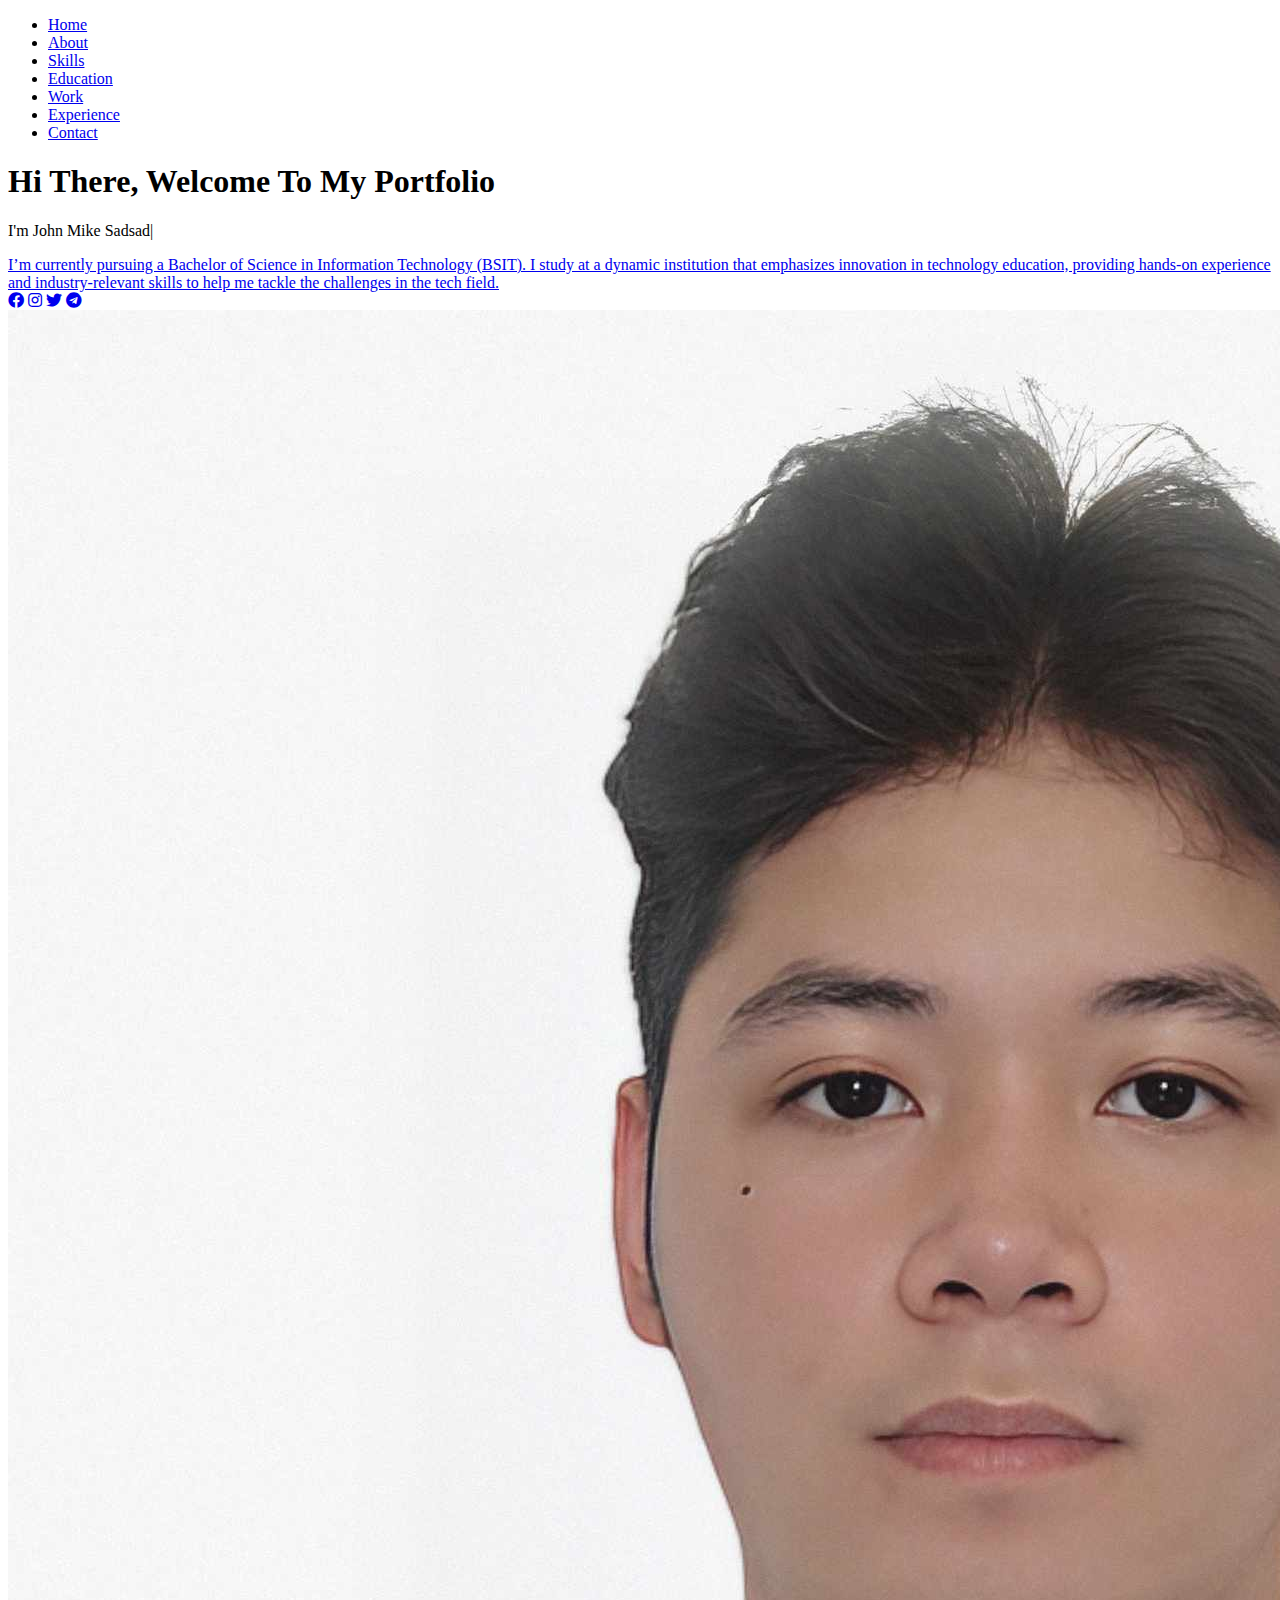
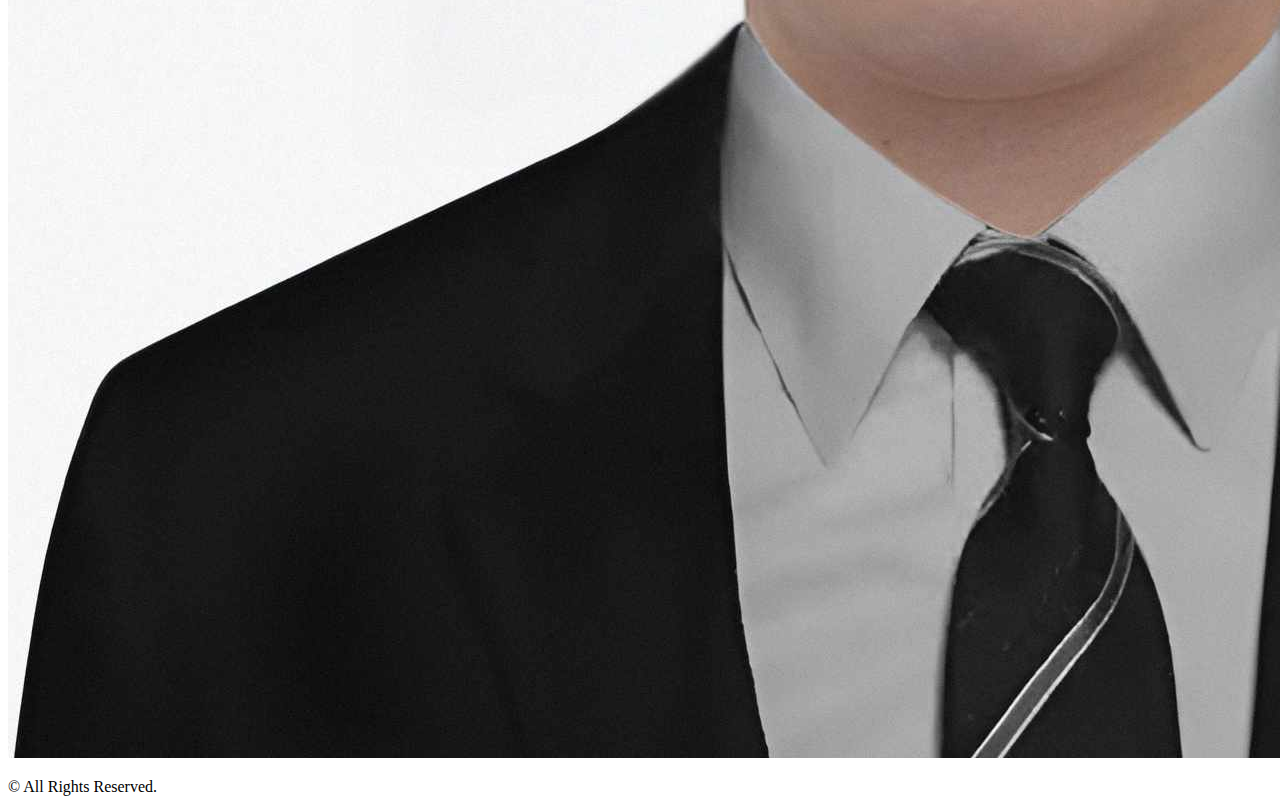
<file: docs/activity#2.html>
<!DOCTYPE html>
<html lang="en">
<head>
    <meta charset="UTF-8">
    <meta name="viewport" content="width=device-width, initial-scale=1.0">
    <title>JM's Portfolio</title>
    <link rel="stylesheet" href="https://cdnjs.cloudflare.com/ajax/libs/font-awesome/5.15.4/css/all.min.css">
</head>
<body>
    <header>
        <div class="container">
            <nav>
                <ul>
                    <li><a href="#">Home</a></li>
                    <li><a href="#">About</a></li>
                    <li><a href="#">Skills</a></li>
                    <li><a href="#">Education</a></li>
                    <li><a href="#">Work</a></li>
                    <li><a href="#">Experience</a></li>
                    <li><a href="#">Contact</a></li>
                </ul>
            </nav>
        </div>
    </header>

    <section class="intro">
        <div class="container">
            <div class="intro-text">
                <h1>Hi There, Welcome To My Portfolio</h1>
                <p>I'm John Mike Sadsad<span class="blinker">|</span></p>
                <a href="#" class="btn">I’m currently pursuing a Bachelor of Science in Information Technology (BSIT). I study at a dynamic institution that emphasizes innovation in technology education, providing hands-on experience and industry-relevant skills to help me tackle the challenges in the tech field.</a>
                <div class="social-icons">
                    <a href="#"><i class="fab fa-facebook"></i></a>
                    <a href="#"><i class="fab fa-instagram"></i></a>
                    <a href="#"><i class="fab fa-twitter"></i></a>
                    <a href="#"><i class="fab fa-telegram"></i></a>
                </div>
            </div>
            <div class="intro-img">
                <img src="img/jm picture.jpg" alt="Picture">
            </div>
        </div>
    </section>

    <footer>
        <p>&copy; All Rights Reserved.</p>
    </footer>

</body>
</html>
</file>
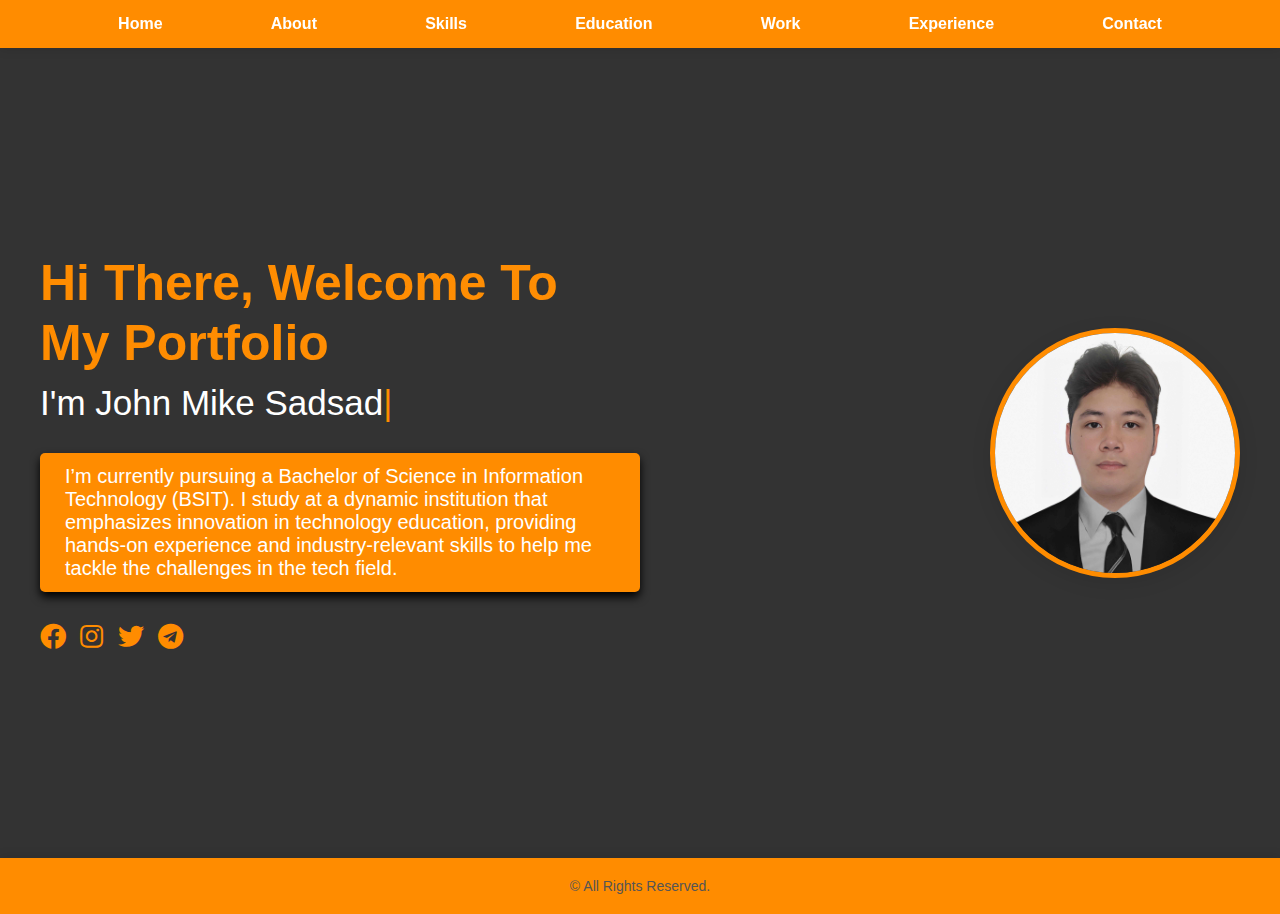
<file: docs/activity#4.html>
<!DOCTYPE html>
<html lang="en">
<head>
    <meta charset="UTF-8">
    <meta name="viewport" content="width=device-width, initial-scale=1.0">
    <title>JM's Portfolio</title>
    <link rel="stylesheet" href="./CSS/styles.css">
    <link rel="stylesheet" href="https://cdnjs.cloudflare.com/ajax/libs/font-awesome/5.15.4/css/all.min.css">
</head>
<body>
    <header>
        <div class="container">
            <nav>
                <ul>
                    <li><a href="#">Home</a></li>
                    <li><a href="file:///C:/Users/Administrator/Desktop/JM/about.html#">About</a></li>
                    <li><a href="file:///C:/Users/Administrator/Desktop/JM/skills.html">Skills</a></li>
                    <li><a href="file:///C:/Users/Administrator/Desktop/JM/education.html">Education</a></li>
                    <li><a href="file:///C:/Users/Administrator/Desktop/JM/work.html">Work</a></li>
                    <li><a href="file:///C:/Users/Administrator/Desktop/JM/Experience.html">Experience</a></li>
                    <li><a href="file:///C:/Users/Administrator/Desktop/JM/contact.html">Contact</a></li>
                </ul>
            </nav>
        </div>
    </header>

    <section class="intro">
        <div class="container">
            <div class="intro-text">
                <h1>Hi There, Welcome To My Portfolio</h1>
                <p>I'm John Mike Sadsad<span class="blinker">|</span></p>
                <a href="#" class="btn">I’m currently pursuing a Bachelor of Science in Information Technology (BSIT). I study at a dynamic institution that emphasizes innovation in technology education, providing hands-on experience and industry-relevant skills to help me tackle the challenges in the tech field.</a>
                <div class="social-icons">
                    <a href="https://www.facebook.com/Alazxc"><i class="fab fa-facebook"></i></a>
                    <a href="https://www.instagram.com/alas.xz/"><i class="fab fa-instagram"></i></a>
                    <a href="https://x.com/alazxc18"><i class="fab fa-twitter"></i></a>
                    <a href="https://www.facebook.com/Alazxc"><i class="fab fa-telegram"></i></a>
                </div>
            </div>
            <div class="intro-img">
                <img src="img/jm picture.jpg" alt="Picture">
            </div>
        </div>
    </section>

    <footer>
        <p>&copy; All Rights Reserved.</p>
    </footer>
</body>
</html>
</file>
<file: docs/CSS/styles.css>
/* Base Reset */
* {
    margin: 0;
    padding: 0;
    box-sizing: border-box;
    font-family: 'Poppins', sans-serif;
}

body {
    background-color: #333;
    color: #333;
    overflow-x: hidden;
    background-image: image('/docs/img/background.jpg');
    background-size: cover;
}

/* Container setup */
.container {
    width: 90%;
    max-width: 1200px;
    margin: 0 auto;
}

/* Header Styling */
header {
    background-color: #FF8C00;
    padding: 15px 0;
    box-shadow: 0 2px 10px rgba(0, 0, 0, 0.1);
    position: sticky;
    top: 0;
    z-index: 100;
}

nav ul {
    list-style: none;
    display: flex;
    justify-content: space-around;
    align-items: center;
}

nav ul li {
    display: inline-block;
}

nav ul li a {
    text-decoration: none;
    color: #fff;
    font-weight: bold;
    padding: 10px 20px;
    transition: color 0.3s ease;
}

nav ul li a:hover {
    color: #000000;
}

/* Intro Section Styling */
.intro {
    display: flex;
    justify-content: space-between;
    align-items: center;
    min-height: 90vh;
    background-image: image('/docs/img/background.jpg');
    background-size: cover;
    background-position: center;
    padding: 50px 0;
    position: relative;
}

.intro .container {
    display: flex;
    justify-content: space-between;
    align-items: center;
    width: 100%;
}

/* Centering the text and image */
.intro-text {
    max-width: 50%;
    color: #fff;
    z-index: 2; /* Ensure text is above background */
}

.intro-text h1 {
    font-size: 50px;
    font-weight: 800;
    line-height: 1.2;
    background: linear-gradient(90deg, #FF8C00, #ff8e04);
    -webkit-background-clip: text;
    color: transparent;
}

.intro-text span {
    color: #FF8C00;
}

.intro-text p {
    font-size: 35px;
    color: #fff;
}

.blinker {
    animation: blink 1s infinite;
}

@keyframes blink {
    50% { opacity: 0; }
}

.btn {
    display: inline-block;
    padding: 12px 25px;
    background-color: #FF8C00;
    color: #fff;
    font-size: 20px;
    font-family: 'Gill Sans', 'Gill Sans MT', Calibri, 'Trebuchet MS', sans-serif;
    text-decoration: none;
    margin-top: 30px;
    border-radius: 5px;
    box-shadow: 0 5px 10px rgba(0, 0, 0, 1);
    transition: background-color 0.3s ease, transform 0.3s ease;
}

.btn:hover {
    background-color: #FF8C00;
    transform: scale(1.05);
}

/* Social Icons */
.social-icons {
    margin-top: 30px;
}

.social-icons a {
    display: inline-block;
    margin-right: 10px;
    color: #FF8C00;
    font-size: 26px;
    transition: color 0.3s ease;
}

.social-icons a:hover {
    color: rgb(233, 233, 233);
}

/* Intro Image Styling */
.intro-img {
    display: flex;
    justify-content: center;
    align-items: center;
    z-index: 2; /* Make sure the image is above the background */
}

.intro-img img {
    border-radius: 50%;
    border: 5px solid #FF8C00;
    box-shadow: 0 5px 20px rgba(0, 0, 0, 0.1);
    width: 250px; /* You can adjust this as needed */
    height: auto; /* Maintain aspect ratio */
    position: relative;
    z-index: 2;
    margin-left: 200px;
}

/* Footer Styling */
footer {
    text-align: center;
    padding: 20px;
    background-color: #FF8C00;
    box-shadow: 0 -2px 10px rgba(0, 0, 0, 0.1);
}

footer p {
    font-size: 14px;
    color: #555;
}

/* Responsive Design */
@media (max-width: 768px) {
    .intro {
        flex-direction: column;
        text-align: center;
    }

    .intro-text, .intro-img {
        max-width: 100%;
    }

    .intro-img img {
        width: 50%;  /* Adjustable size on smaller screens */
    }

    .intro-text h1 {
        font-size: 36px;
    }

    nav ul {
        flex-direction: column;
    }
}

.home2 {
    display: flex;
    flex-direction: column;
    align-items: center;
    justify-content: flex-start; /* Aligns content to the top */
    padding-top: 50px; /* Adds space from the top */
    height: 90vh;
    background-image: url('image/bg\ liah.jpg'); /* Replace with your beautiful background */
    background-size: cover;
    background-position: center;
    padding: 50px 0;
    position: relative;
}
.home-content2 {
    text-align: center;
    max-width: 1100px; /* Increased width for a larger box */
    margin: 0 auto;
    padding: 30px;
    background: rgba(255, 153, 0, 0.8); /* Slightly transparent white background */
    border-radius: 20px;
    box-shadow: 0 15px 30px rgba(0, 0, 0, 0.2); /* Added larger shadow for depth */
    
}

.home-flex2 {
    display: flex;
    align-items: center;
    justify-content: space-between;
    margin-top: 30px;
}

.home-text {
    text-align: left;
}

/* Enhanced Welcome Text Styling */
h2 {
    font-size: 4.5rem; /* Increased font size */
    background: linear-gradient(135deg, #fff, #fff, #fff, #fff);
    background-size: 400%;
    -webkit-background-clip: text;
    -webkit-text-fill-color: transparent;
    border: 0px solid #fff;
    padding: 15px;
    border-radius: 15px;
}

h1 {
    font-size: 1.5rem;
    margin-bottom: 10px;
    color: #fff;
}

h3 {
    font-size: 1.3rem;
    color: #fff;
    margin-bottom: 20px;
}

.info-box {
    background-color: #FF8C00; /* Changed color to a light gray */
    border: 2px solid #fff;
    padding: 25px; /* Increased padding for a bigger box */
    border-radius: 12px;
    margin-bottom: 30px;
    box-shadow: 0 10px 20px rgba(0, 0, 0, 0.1);
}

p {
    font-size: 1.1rem;
    color:#fff;
}
.info-box2 p {
    font-size: 22px;
    background-color: #FF8C00; /* Changed color to a light gray */
    border: 2px solid #fff;
    padding: 25px; /* Increased padding for a bigger box */
    border-radius: 12px;
    margin-bottom: -5px;
    margin-top: -20px;
    box-shadow: 0 10px 20px rgba(0, 0, 0, 0.1);

}
.social-icons2 {
    margin-top: 30px;
}

.social-icons2 a {
    display: inline-block;
    margin-right: 10px;
    color: #fff;
    font-size: 26px;
    transition: color 0.3s ease;
}

.social-icons2 a:hover {
    color: rgb(0, 0, 0);
}
.info-box3 {
    font-size: 22px;
    background-color: #FF8C00; /* Changed color to a light gray */
    border: 2px solid #fff;
    padding: 25px; /* Increased padding for a bigger box */
    border-radius: 12px;
    margin-bottom: -10px;
    margin-top: -20px;
    box-shadow: 0 10px 20px rgba(0, 0, 0, 0.1);
}
</file>
